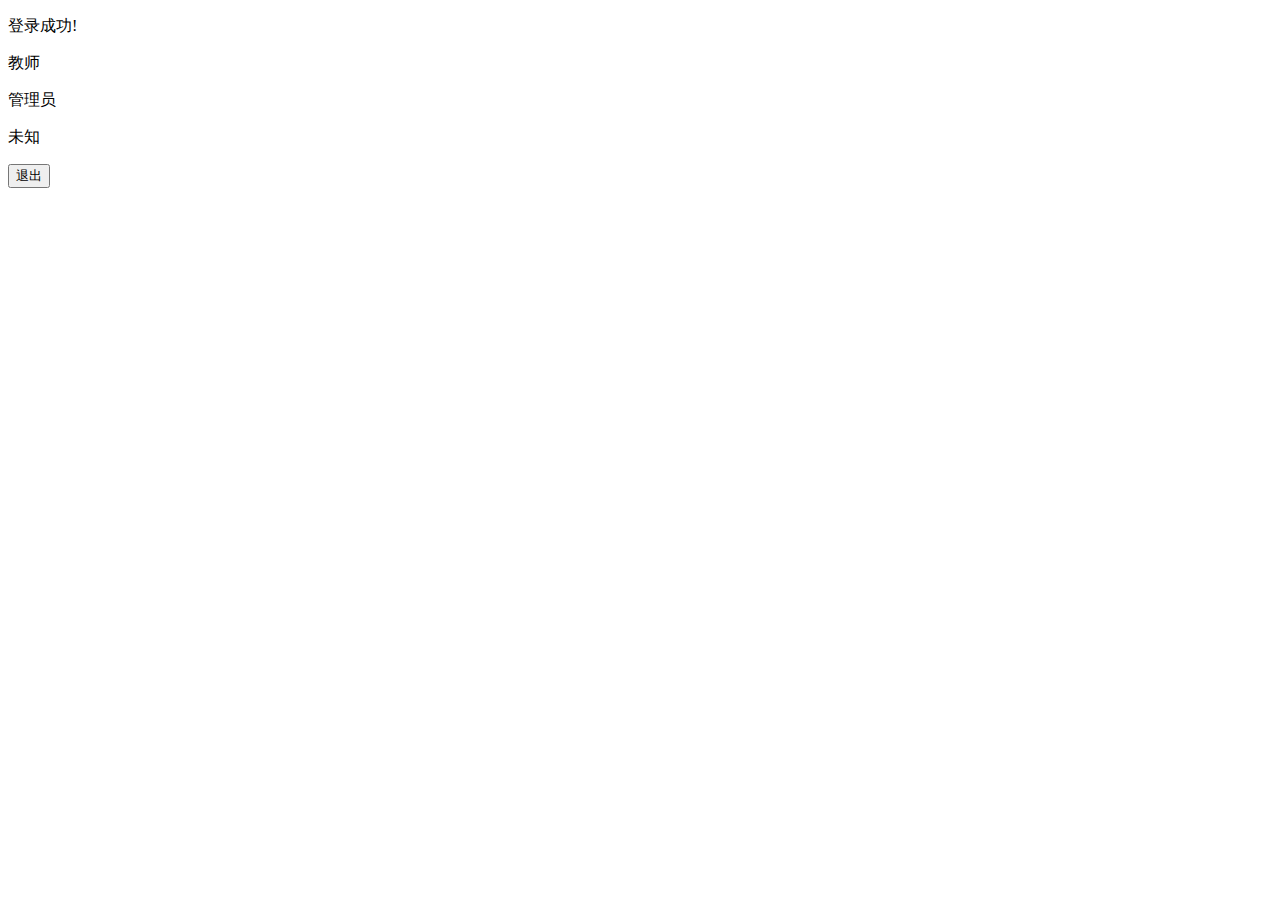
<file: paperManageSys/src/main/resources/templates/index.html>
<!DOCTYPE html>
<html xmlns:th="http://www.thymeleaf.org">
<p>
    登录成功!

</p>
<tr th:text="'username:'+${username}"></tr>
<tr th:switch="${type}">
    <p th:case="0">教师</p>
    <p th:case="1">管理员</p>
    <p th:case="null">未知</p>
</tr>

<form action="/logout" method="get">
    <button name="logout" value="">退出</button>
</form>
</html>
</file>
